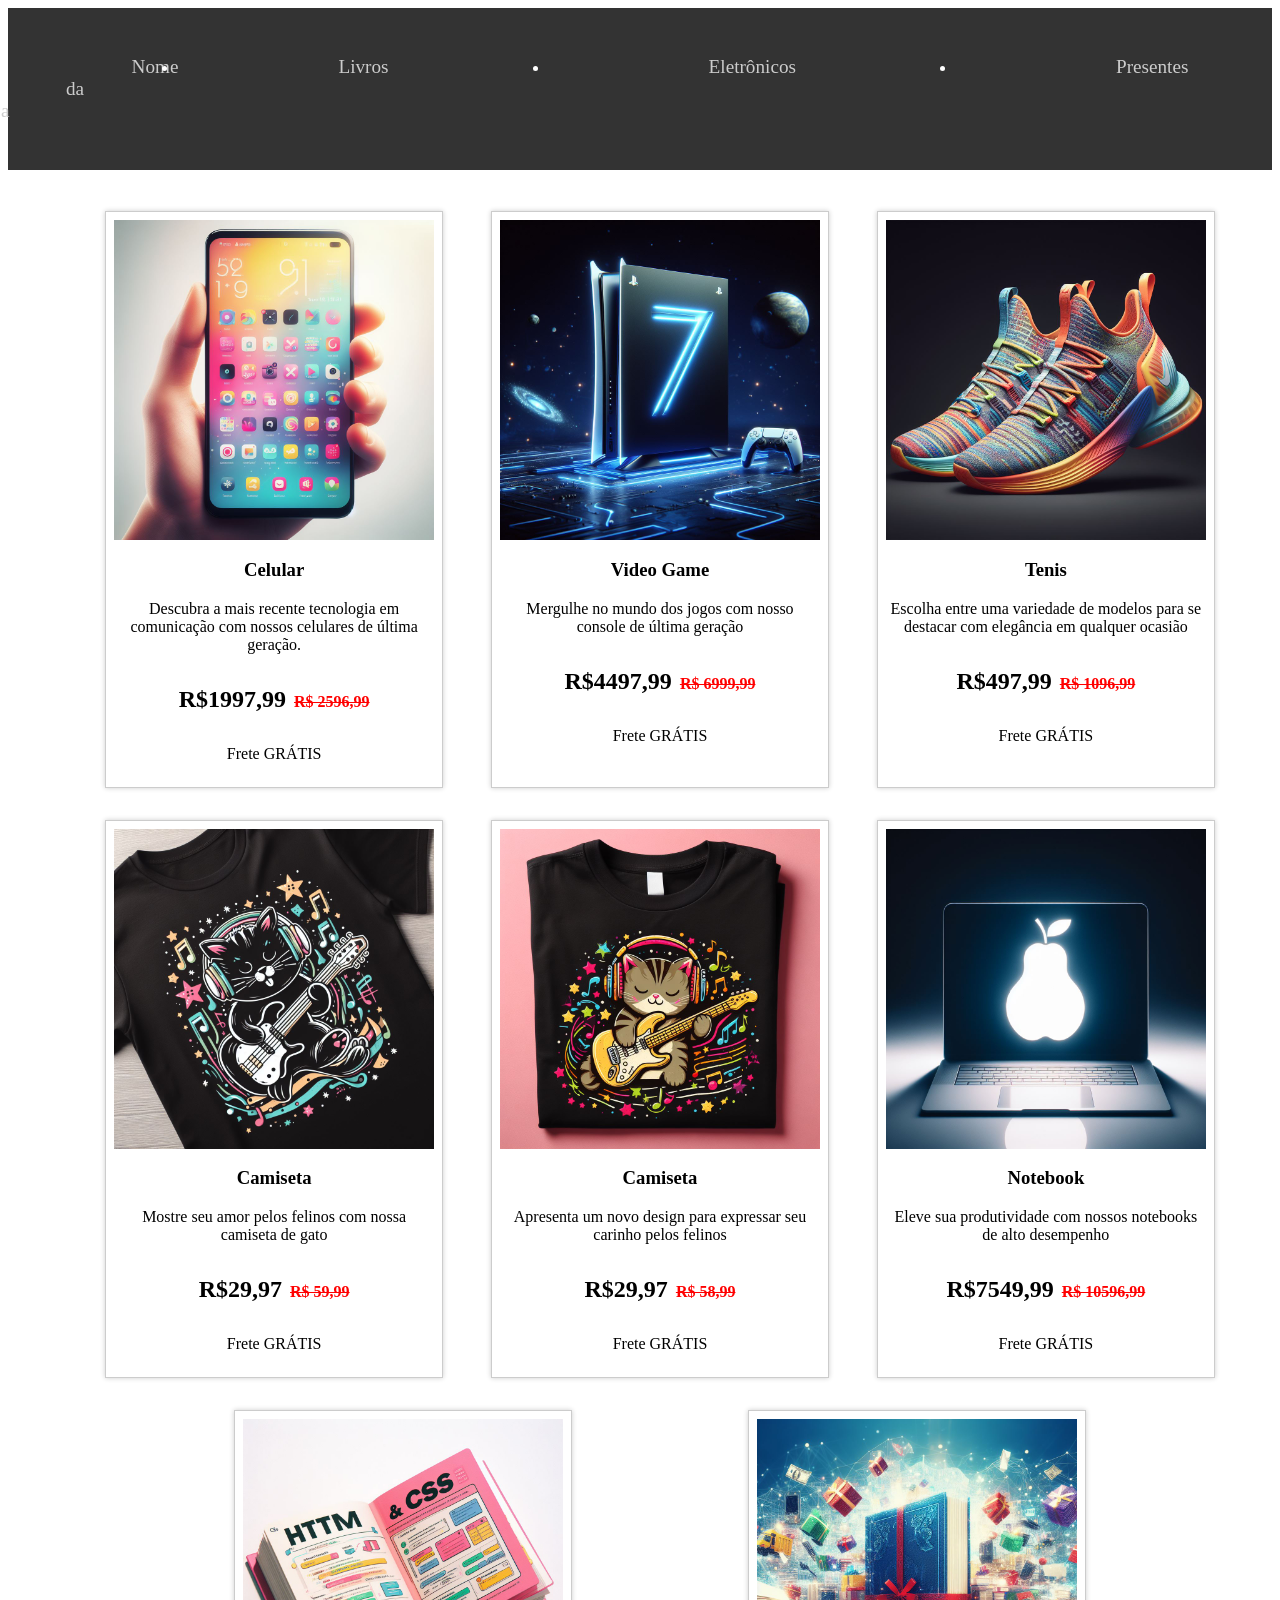
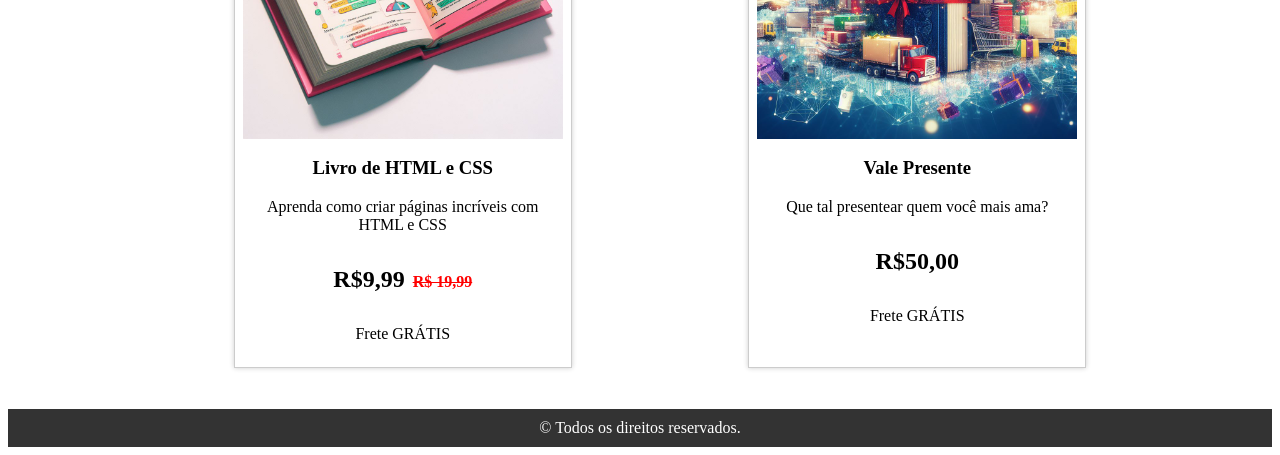
<file: 1sem/front/aula1/aula/index.html>
<!DOCTYPE html>
<html lang="en">

<head>
    <meta charset="UTF-8">
    <meta name="viewport" content="width=device-width, initial-scale=1.0">
    <link rel="stylesheet" href="style.css">
    <title>Meus produtos</title>
</head>

<body>
    <header>
        <nav>
            <ul>
                <li><a href="/">Nome da loja</a></li>
                <li><a href="#">Livros</a></li>
                <li><a href="#">Eletrônicos</a></li>
                <li><a href="#">Presentes</a></li>
            </ul>
        </nav>
    </header>
    <main>
        <section class="produtos">
            <ul class="produtos__lista">
                <li class="produtos__item">
                    <div class="produtos__content">
                        <img src="assets/celular.jpeg" alt="Imagem de celular">
                        <div class="produtos__informacoes">
                            <h3>Celular</h3>
                            <p>Descubra a mais recente tecnologia em comunicação com nossos celulares de última geração.
                            </p>
                            <h4>R$1997,99<s>R$ 2596,99</s></h4>
                            <p>Frete GRÁTIS</p>
                        </div>
                    </div>
                </li>

                <li class="produtos__item">
                    <div class="produtos__content">
                        <img src="assets/ps7.jpeg" alt="Imagem de celular">
                        <div class="produtos__informacoes">
                            <h3>Video Game</h3>
                            <p>Mergulhe no mundo dos jogos com nosso console de última geração
                            </p>
                            <h4>R$4497,99<s>R$ 6999,99</s></h4>
                            <p>Frete GRÁTIS</p>
                        </div>
                    </div>
                </li>
                <li class="produtos__item">
                    <div class="produtos__content">
                        <img src="assets/tenis.jpeg" alt="Imagem de celular">
                        <div class="produtos__informacoes">
                            <h3>Tenis</h3>
                            <p>Escolha entre uma variedade de modelos para se destacar com elegância em qualquer ocasião
                            </p>
                            <h4>R$497,99<s>R$ 1096,99</s></h4>
                            <p>Frete GRÁTIS</p>
                        </div>
                    </div>
                </li>
                <li class="produtos__item">
                    <div class="produtos__content">
                        <img src="assets/t-shirt.jpeg" alt="Imagem de celular">
                        <div class="produtos__informacoes">
                            <h3>Camiseta</h3>
                            <p>Mostre seu amor pelos felinos com nossa camiseta de gato
                            </p>
                            <h4>R$29,97<s>R$ 59,99</s></h4>
                            <p>Frete GRÁTIS</p>
                        </div>
                    </div>
                </li>
                <li class="produtos__item">
                    <div class="produtos__content">
                        <img src="assets/tshirt-2.jpeg" alt="Imagem de celular">
                        <div class="produtos__informacoes">
                            <h3>Camiseta</h3>
                            <p>Apresenta um novo design para expressar seu carinho pelos felinos
                            </p>
                            <h4>R$29,97<s>R$ 58,99</s></h4>
                            <p>Frete GRÁTIS</p>
                        </div>
                    </div>
                </li>
                <li class="produtos__item">
                    <div class="produtos__content">
                        <img src="assets/notebook.jpeg" alt="Imagem de celular">
                        <div class="produtos__informacoes">
                            <h3>Notebook</h3>
                            <p>Eleve sua produtividade com nossos notebooks de alto desempenho
                            </p>
                            <h4>R$7549,99<s>R$ 10596,99</s></h4>
                            <p>Frete GRÁTIS</p>
                        </div>
                    </div>
                </li>
                <li class="produtos__item">
                    <div class="produtos__content">
                        <img src="assets/livro.jpeg" alt="Imagem de celular">
                        <div class="produtos__informacoes">
                            <h3>Livro de HTML e CSS</h3>
                            <p>Aprenda como criar páginas incríveis com HTML e CSS
                            </p>
                            <h4>R$9,99<s>R$ 19,99</s></h4>
                            <p>Frete GRÁTIS</p>
                        </div>
                    </div>
                </li>
                <li class="produtos__item">
                    <div class="produtos__content">
                        <img src="assets/vale-presente.jpeg" alt="Imagem de celular">
                        <div class="produtos__informacoes">
                            <h3>Vale Presente</h3>
                            <p>Que tal presentear quem você mais ama?
                            </p>
                            <h4>R$50,00</h4>
                            <p>Frete GRÁTIS</p>
                        </div>
                    </div>
                </li>
            </ul>
        </section>
    </main>
    <footer>
        <p>&copy; Todos os direitos reservados.</p>
    </footer>
</body>

</html>
</file>
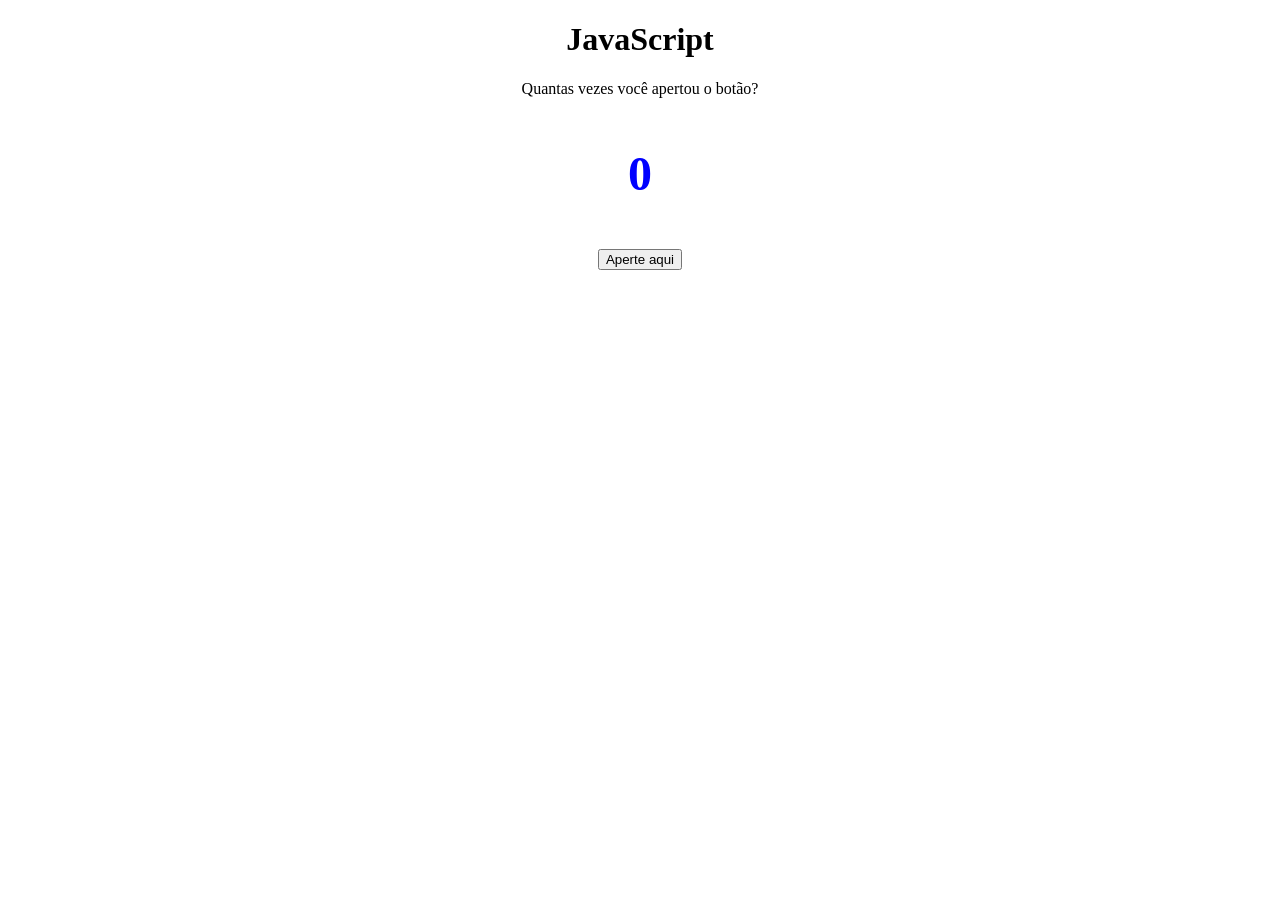
<file: 1sem/front/aula2/referencial/primeiroProjeto/index.html>
<!DOCTYPE html>
<html lang="en">
<head>
    <meta charset="UTF-8">
    <meta name="viewport" content="width=device-width, initial-scale=1.0">
    <title>JavaScript
    </title>
    <link rel="stylesheet" href="style.css">
</head>
<body>
    <h1>JavaScript</h1>
    <p>Quantas vezes você apertou o botão?</p>
    <h3>0</h3>
    <button>Aperte aqui</button>
    <script src="app.js"></script>
</body>
</html>
</file>
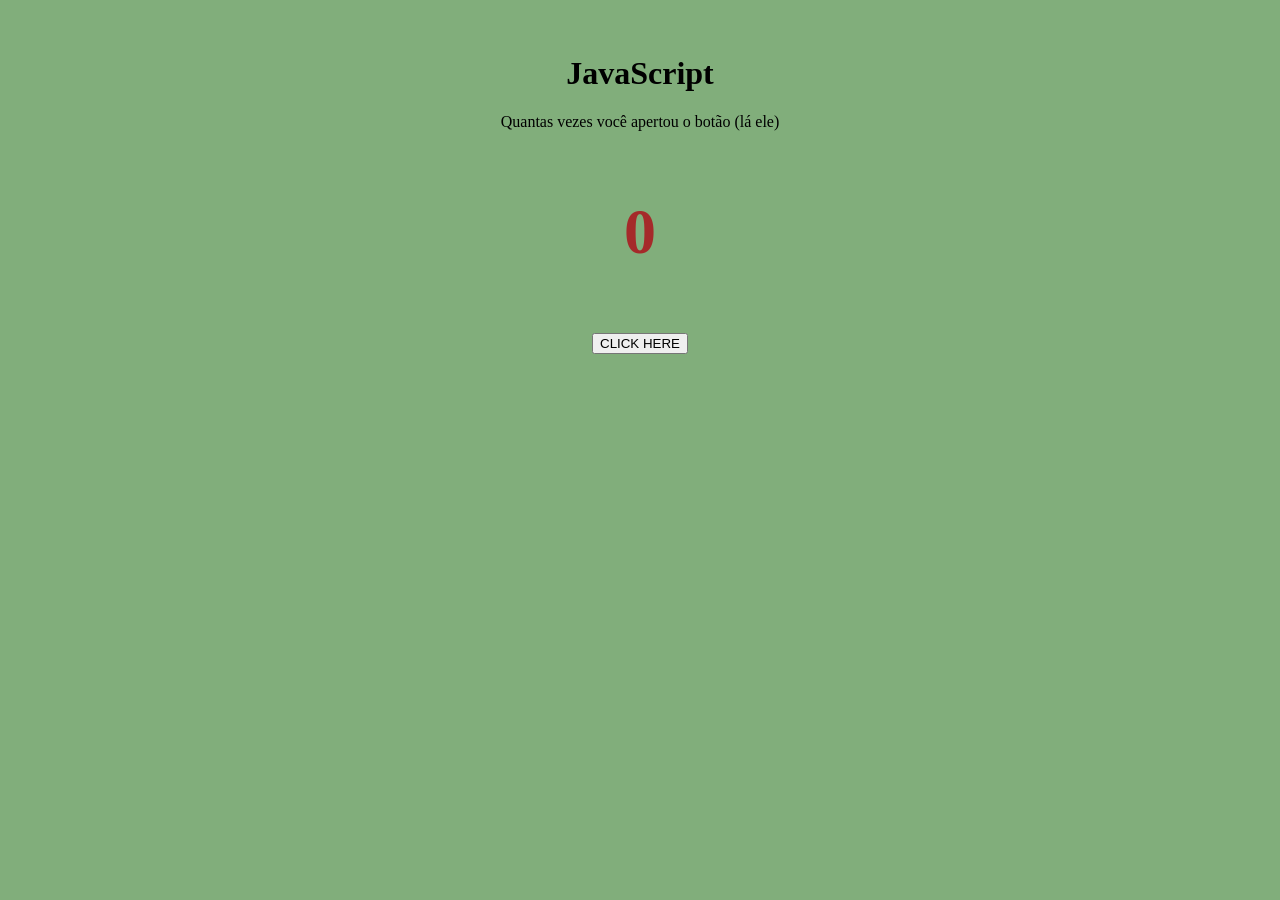
<file: 1sem/front/aula2/src/primeiroProjeto/index.html>
<!DOCTYPE html>
    <html lang="en">
    <head>
        <meta charset="UTF-8">
        <meta name="viewport" content="width=device-width, initial-scale=1.0">
        <link rel="stylesheet", href="style.css">
        <title>
            <h1>JavaScript Aula 2</h1>
        </title>
    </head>
    <body>
        <h1>JavaScript</h1>
        <p>Quantas vezes você apertou o botão (lá ele)</p>
        <h3>0</h3>
        <button>CLICK HERE</button>
        <script src="app1.js"></script>
    </body>
    </html>
</file>
<file: 1sem/front/aula1/aula/style.css>
header {
    background-color: #333;
    color: #fff;
    text-align: center;
    padding: 2rem 0;
    width: 100%;
}

header nav ul {
    display: flex;
    justify-content: center;
}

header nav li a {
    margin: 0 10rem;
    text-decoration: none;
    color: #ccc;
    font-size: 1.2rem;
    
}

header nav li a:hover {
    border-bottom: 1px solid aliceblue;
}

h1 {
    text-align: center;
}

.produtos {
    margin: 2%;
}

.produtos__lista {
    display: flex;
    justify-content: space-evenly;
    flex-wrap: wrap;
    list-style-type: none;
}

.produtos__item {
    flex: 0 1 calc(30% - 20px);
    max-width: 20rem;
    margin: 1rem;
    border: 1px solid #ccc;
    padding: 0.5rem;
    text-align: center;
    box-shadow: 0 0 5px rgba(0, 0, 0, 0.2);
}

.produtos__item :hover {
    cursor: pointer;
}

.produtos__content {
    display: flex;
    flex-direction: column;
    align-items: center;
}

img {
    width: 100%;
}

.produtos__informacoes {
    text-align: center;
}

.produtos__informacoes h4 {
    font-size: 1.5rem;
}

.produtos__informacoes s {
    font-size: 1rem;
    color: red;
    margin-left: 0.5rem;
}

footer {
    background-color: #333;
    color: #fff;
    text-align: center;
    padding: 10px 0;
}

footer p {
    margin: 0;
}
</file>
<file: 1sem/front/aula2/referencial/primeiroProjeto/style.css>
* {
    text-align: center;
}

h3 {
    color: blue;
    font-size: 3rem;
}
</file>
<file: 1sem/front/aula2/src/primeiroProjeto/style.css>
body {
    background-color: rgb(129, 174, 123);
    padding: 2%;
    text-align: center;
}

h3 {
    font-size: 4rem;
    color: brown;
}
</file>
